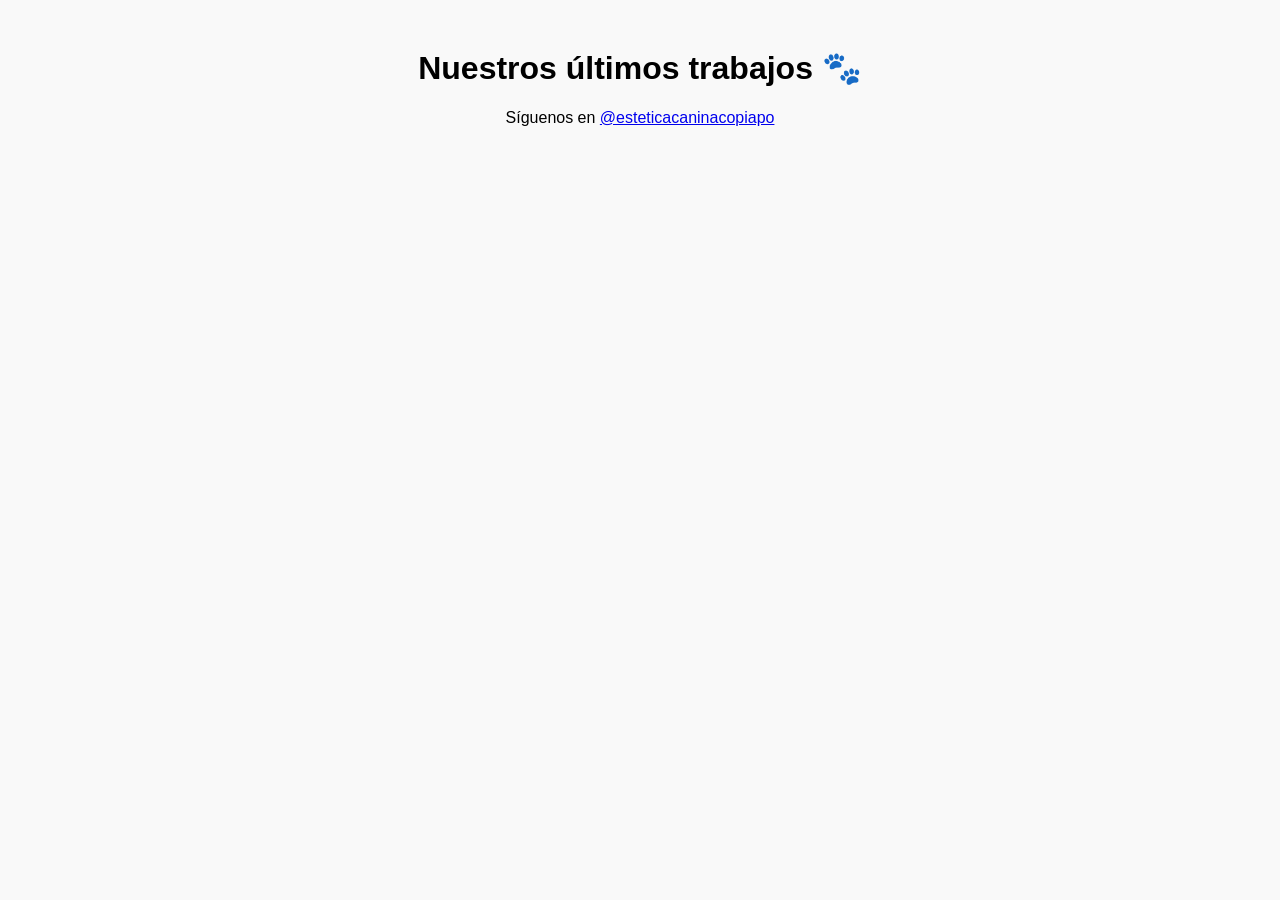
<file: prueba.html>
<!DOCTYPE html>
<html lang="es">
<head>
    <meta charset="UTF-8">
    <meta name="viewport" content="width=device-width, initial-scale=1.0">
    <title>Estética Canina Copiapó</title>
    <style>
        body {
            font-family: Arial, sans-serif;
            background-color: #f9f9f9;
            text-align: center;
            padding: 20px;
        }
        .contenedor-galeria {
            display: flex;
            justify-content: center;
            gap: 20px;
            flex-wrap: wrap;
            margin-top: 30px;
        }
        /* Esto asegura que las fotos no se vean gigantes en el computador */
        .instagram-media {
            max-width: 400px; 
            width: 100%;
            min-width: 300px;
        }
    </style>
</head>
<body>

    <h1>Nuestros últimos trabajos 🐾</h1>
    <p>Síguenos en <a href="https://www.instagram.com/esteticacaninacopiapo/?hl=es" target="_blank">@esteticacaninacopiapo</a></p>

    <div class="contenedor-galeria">
        
        <!-- FOTO 1: Reemplaza el enlace data-instgrm-permalink por una foto tuya -->
        <blockquote class="instagram-media" data-instgrm-permalink="https://www.instagram.com/p/C-RJmN6Oq5p/" data-instgrm-version="14"></blockquote>
        
        <!-- FOTO 2: Puedes agregar todas las cajas que quieras -->
        <blockquote class="instagram-media" data-instgrm-permalink="https://www.instagram.com/p/C9_AABBB123/" data-instgrm-version="14"></blockquote>

    </div>

    <!-- MUY IMPORTANTE: Este script de Instagram es el que hace la magia de mostrar la foto y no solo un enlace -->
    <script async src="https://www.instagram.com/embed.js"></script>

</body>
</html>
</file>
